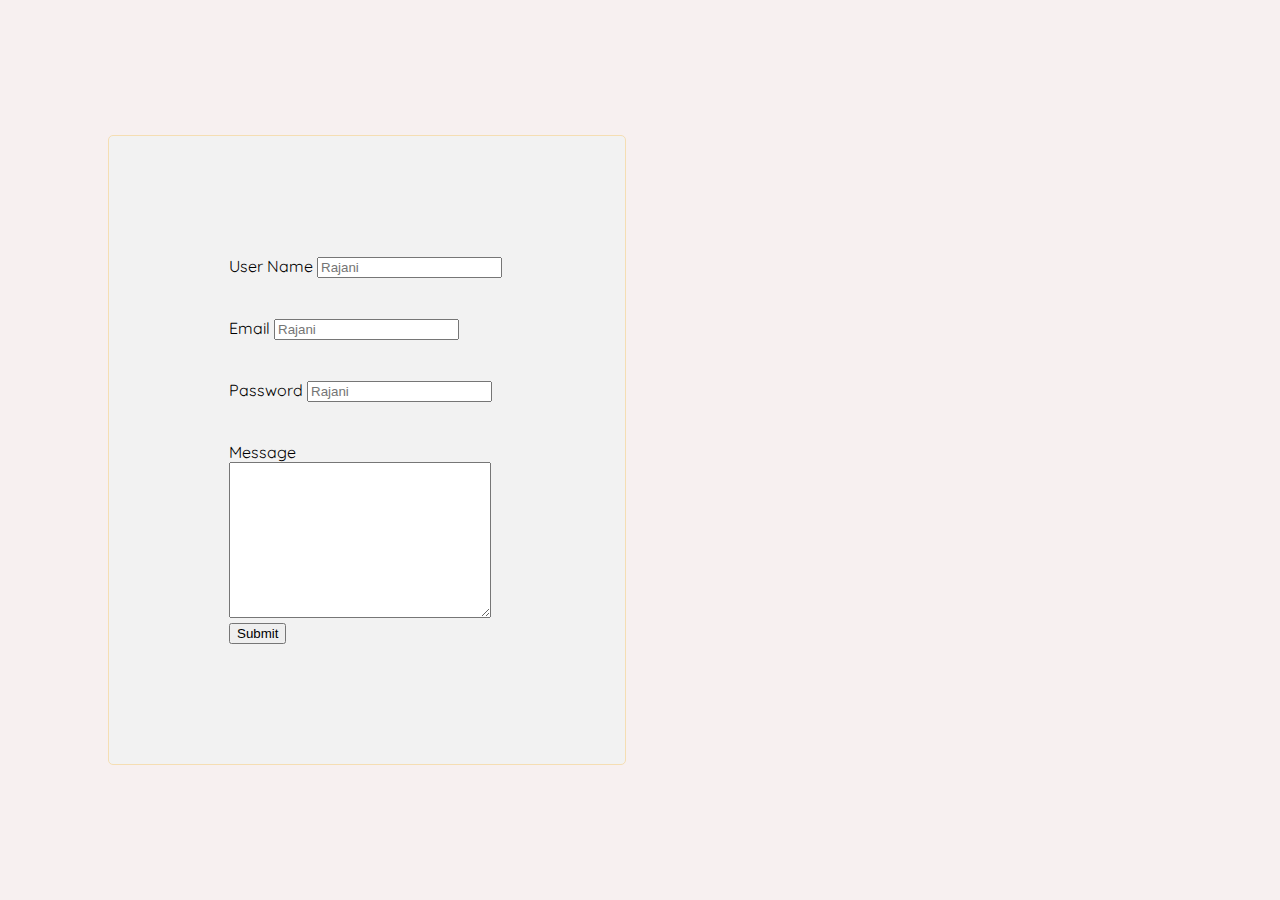
<file: form.html>
<!DOCTYPE html>
<html lang="en">
  <head>
    <meta charset="UTF-8" />
    <meta http-equiv="X-UA-Compatible" content="IE=edge" />
    <meta name="viewport" content="width=device-width, initial-scale=1.0" />
    <title>KnowledgeHut | Contact</title>
    <link
      rel="stylesheet"
      href="https://fonts.googleapis.com/css?family=Quicksand:wght@300;400;500;600;700&display=swap"
    />

    <link rel="stylesheet" href="form.css" />
  </head>
  <body>
    <div class="container">
      <form action="">
        <div class="input">
          <label for="fname">User Name</label>
          <input type="text" name="fname" id="fname" placeholder="Rajani" />
        </div>
        <div class="input">
          <label for="fname">Email</label>
          <input type="text" name="lname" id="lname" placeholder="Rajani" />
        </div>
        <div class="input">
          <label for="password">Password</label>
          <input
            type="password"
            name="password"
            id="password"
            placeholder="Rajani"
          />
        </div>
        <div class="input">
          <label for="message">Message</label>
          <textarea name="message" id="message" cols="30" rows="10"></textarea>
          <input type="submit" value="Submit" />
        </div>
      </form>
    </div>
  </body>
</html>
</file>
<file: form.css>
html {
  font-family: "Quicksand", sans-serif;
  min-height: 100vh;
  max-width: 1280px;
  align-content: center;
  background-color: hwb(0 94% 3%);
  margin: 0 auto;
}

.container {
  width: 25%;
  align-content: center;
  border-radius: 5px;
  background-color: #f2f2f2;
  padding: 100px;
  margin: 100px 100px;
  border: 1px solid wheat;
}
.container form {
  flex: 1;
}

.container .input {
  padding: 20px;
  width: 100%;
}
</file>
